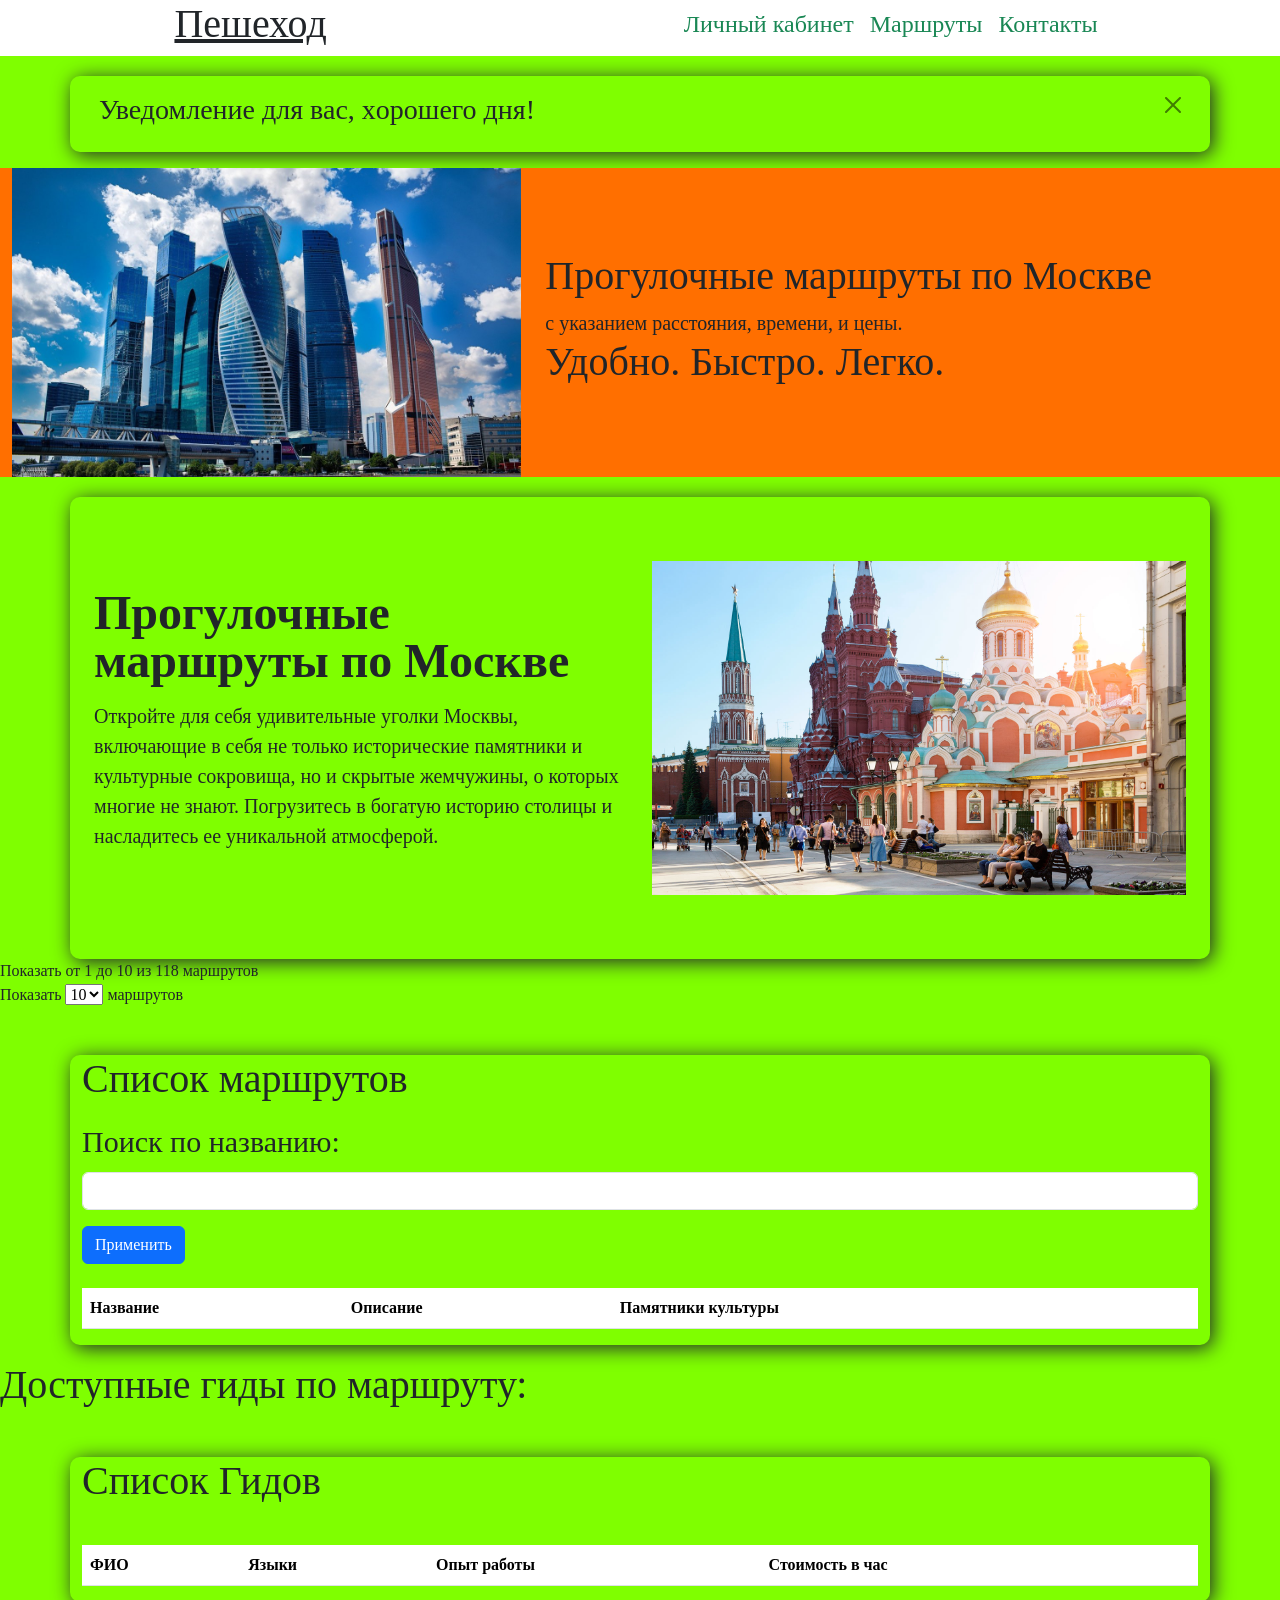
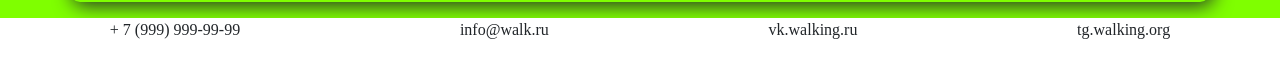
<file: index.html>
<!DOCTYPE html>
<html lang="en">
	<head>
		<meta charset="utf-8">
		<meta name="viewport" content="width=device-width, initial-scale=1">
		<title>Маршрут</title>
		<link rel="preconnect" href="https://fonts.googleapis.com">
		<link rel="preconnect" href="https://fonts.gstatic.com" crossorigin>
		<link href="https://fonts.googleapis.com/css2?family=Roboto:wght@400;500;700&display=swap" rel="stylesheet">
        <link rel="stylesheet" 
        href="https://cdnjs.cloudflare.com/ajax/libs/font-awesome/6.4.2/css/all.min.css" 
            crossorigin="anonymous" referrerpolicy="no-referrer" />
        <link rel="stylesheet" href="https://cdn.jsdelivr.net/npm/bootstrap@5.3.0-alpha3/dist/css/bootstrap.min.css"> 
		<link rel="stylesheet" href="style.css">
		<link rel="shortcut icon" href="assets/img/favicon.ico" type="image/x-icon">
	</head>
    <div class="wrapper">
        <body>
                <header class="d-flex flex-wrap bg-white align-items-center justify-content-md-around sticky-top">
                        <a href="index.html" class="header-logo h1">Пешеход</a>
    

                    <ul class="nav col-12 col-md-auto mb-2 justify-content-center mb-md-0">
                        <li><a href="lk.html" class="nav-link px-2 link-success">
                            <h4>Личный кабинет</h4>
                        </a></li>
                        <li><a href="#маршруты" class="nav-link px-2 link-success">
                            <h4>Маршруты</h4>
                        </a></li>
                        <li><a href="#контакты" class="nav-link px-2 link-success">
                            <h4>Контакты</h4>
                        </a></li>
                    </ul>


                    </header>

                
                <main>
                <div class="container">
                    <div class="alert alert-dismissible">
                        <h3>Уведомление для вас, xорошего дня!</h3>
                        <button class="btn-close" data-bs-dismiss="alert"></button>
                    </div>
                </div>


                <div class="container-fluid ">
                        <div class="row align-items-center " style="background-color: rgb(255, 111, 0);">
                            <div class="col-md-5"> 
                                <img class="img-fluid" src="ms.jpg" alt="Моё фото" loading="lazy">
                            </div>
                            <div class="col-md-7 text-align: center"> 
                                <div class="lead justify-content: space-around">
                                    <h1>Прогулочные маршруты по Москве</h1>
                                    <a>с указанием расстояния, времени, и цены.</a><br>
                                    <h1> Удобно. Быстро. Легко.</h1>
                                </div>
                            </div>
                        </div>
                </div>
                <div class="container col-xxl-6 px-4 py-3">
                        <div class="row flex-lg-row-reverse align-items-center py-5">
                        <div class="col-10 col-sm-8 col-lg-6"> 
                            <img src="mos.jpg" class="d-block mx-lg-auto img-fluid" alt="фото" loading="lazy">
                        </div>
                        <div class="col-lg-6">
                            <h1 class="display-5 fw-bold lh-1 mb-3">Прогулочные маршруты по Москве</h1>
                            <p class="lead">Откройте для себя удивительные уголки Москвы, включающие в себя не только исторические памятники и культурные сокровища, но и скрытые жемчужины, о которых многие не знают. Погрузитесь в богатую историю столицы и насладитесь ее уникальной атмосферой.
                            </p>
                    
                        </div>
                        </div>
                </div>

                <!-- <div class="filter">
                    <label for="search">Поиск на карте</label> 
                    <input type="search" id="search" placeholder="Название маршрута" >
                </div>
                <div><iframe src="https://www.google.com/maps/embed?pb=!1m18!1m12!1m3!1d2288.3788758718315!2d37.54464386242067!3d55.83388463804159!2m3!1f0!2f0!3f0!3m2!1i1024!2i768!4f13.1!3m3!1m2!1s0x46b537ce1d1f695d%3A0xf9802f9d103bbf32![base64]!5e0!3m2!1sru!2sru!4v1714648139457!5m2!1sru!2sru"
                    height="450" width="100%" style=" justify-content: center;" allowfullscreen="" loading="lazy" referrerpolicy="no-referrer-when-downgrade"></iframe> -->
                    <!-- </div> -->
                
                    
                       
                        <div class="filterEntries d-flex">
                            <div>
                                <span>Показать от 1 до 10 из 118 маршрутов</span>
                            </div>
                        </div>
                            <div class="entries margin-left-auto">
                                Показать  
                                    <select id="tab_size">
                                    <option value="10">5</option>
                                    <option value="10" selected>10</option>
                                    <option value="20">20</option>
                                    <option value="30">30</option>
                                    <option value="40">40</option>
                                    <option value="50">50</option>
                                    </select>  
                                    маршрутов
                            </div>
                            
                <p id="маршруты"> </p>
                <div class="container mt-5" >
                        <form id="filterForm">
                          <div class="mb-3">
                            <h1>Список маршрутов</h1>
                          </div>
                          <div class="mb-3">  
                            <label for="searchInput" class="form-label">Поиск по названию:</label>
                            <input type="text" class="form-control" id="searchInput">
                          </div>
                          <button type="submit" class="btn btn-primary" id="searchButton">Применить</button>
                        </form>
                        <br>
 
                        <table class="table table-responsive" id="routesTable">
                          <th scope="col">Название</th>
                          <th scope="col">Описание</th>
                          <th scope="col">Памятники культуры</th>
                          <th scope="col"></th>
                     
                          <tbody id="routesTableBody">
                            
                          </tbody>
                        </table>
                        <nav aria-label="Page navigation">
                          <ul class="pagination" id="pagination">
                            
                          </ul>
                        </nav>
                    </div>
                    <div id="nameRouteForGid">
                        <h1>Доступные гиды по маршруту:</h1>
                        <h1 id="nameRoute"></h1>
                    </div>
                        <div class="container mt-5" >
                            <form id="filterFormGit">
                              <div class="mb-3">
                                <h1>Список Гидов</h1>
                              </div>
                            </form>
                            <br>
                            <table class="table table-responsive" id="gidTable">
                              <th scope="col">ФИО</th>
                              <th scope="col">Языки</th>
                              <th scope="col">Опыт работы</th>
                              <th scope="col">Стоимость в час</th>
                              <th scope="col"></th>

 
                              <tbody id="gidTableBody">
                            
                              </tbody>
                            </table>
                            <nav aria-label="Page navigation">
                              <ul class="pagination" id="paginationGit" style="align-items: center;">
                                
                              </ul>
                            </nav>
                      </div>

                      <button id="buttonForm" class="btn btnform btn-primary" data-bs-toggle="modal" data-bs-target="#see">
                        Сделать заявку
                    </button>


                      <div class="modal fade" id="see" tabindex="-1" aria-labelledby="seeCon" aria-hidden="true">
                        <div class="modal-dialog modal-lg modal-dialog-centered">
                        <div class="modal-content">
                            <div class="modal-header">
                            <h1 class="modal-title fs-5" id="seeCon">Создание заявки</h1>
                            <button type="button" class="btn-close" data-bs-dismiss="modal" aria-label="Закрыть"></button>
                            </div>
                            <div class="modal-body">
                    

                                    <label class="form__label">ФИО Гида:</label>
                                    <h5 id="nGid"></h5>
                                    <label class="form__label">Название Маршрута:</label>
                                    <h5 id="nRoute"></h5>

                                    <label for="attachment" class="form__label">Дата:</label>
                                    <input
                                      type ="date"
                                      id="tourDate"
                                      name="date"
                                      class="form__input"
                                    >
                                    <label for="attachment" class="form__label">Время начала:</label>
                                    <input
                                      type ="time"
                                      id="startTime"
                                      name="time"
                                      class="form__input"
                                    >
                                    
                                   
                                    <label for="long" class="form__label">Длительность:</label>
                                    <select id="long" name="long" class="form__select">
                                      <option value="one">1 час</option>
                                      <option value="onehalf">1.5 часа</option>
                                      <option value="two">2 часа</option>
                                      <option value="twohalf">2.5 часа</option>
                                      <option value="three">3 часа</option>
                                    </select>
                            
                                    <label for="number" class="form__label">Количество человек:</label>
                                    <input
                                      placeholder="Количество участников"
                                      id="groupSize"
                                      name="number"
                                      rows="1"
                                      class="form__input"
                                      required
                                    >
                                    <h1>Дополнительные Опции</h1>
                                    
                                    <label class="form__consent">Интерактивная экскурсия</label>
                                      <input
                                        type="checkbox"
                                        name="op1"
                                        class="form__checkbox"
                                         required -->
                                      
                                      <a>Выбрать опцию</a>

                                      <label class="form__consent">Сурдопереводчик</label>
                                        <input
                                          type="checkbox"
                                          name="op2"
                                          class="form__checkbox"
                                          required
                                        >
                                        <a>Выбрать опцию</a>
                                        <label class="form__consent"></label>
                                            <input
                                              type="checkbox"
                                              name="consent"
                                              class="form__checkbox"
                                              required
                                            >
                                      <span required>Даю согласие на обработку персональных данных</span>
                                    
                                
                            </div>
                            
                            <div class="modal-footer">
                            <button type="button" class="btn btn-secondary" data-bs-dismiss="modal">Закрыть</button>
                            <button type="button" class="btn btn-primary">Отменить</button>
                            <button type="button" class="btn btn-primary">Отправить</button>
                            </div>
                        </div>
                        </div>
                    </div>
                        
                </main>
            

            <footer id="контакты"> 
                <div class=" d-flex flex-wrap bg-white align-items: center justify-content-md-around">
                    <p>+ 7 (999) 999-99-99</p>
                    <p>info@walk.ru</p>
                    <p>vk.walking.ru</p>
                    <p>tg.walking.org</p>
                </div>
            </footer>
            <script src="https://cdn.jsdelivr.net/npm/bootstrap@5.3.0-alpha3/dist/js/bootstrap.bundle.min.js"></script>
		    <script src="main.js"></script>
        
        </body>
    </div>
</html>
</file>
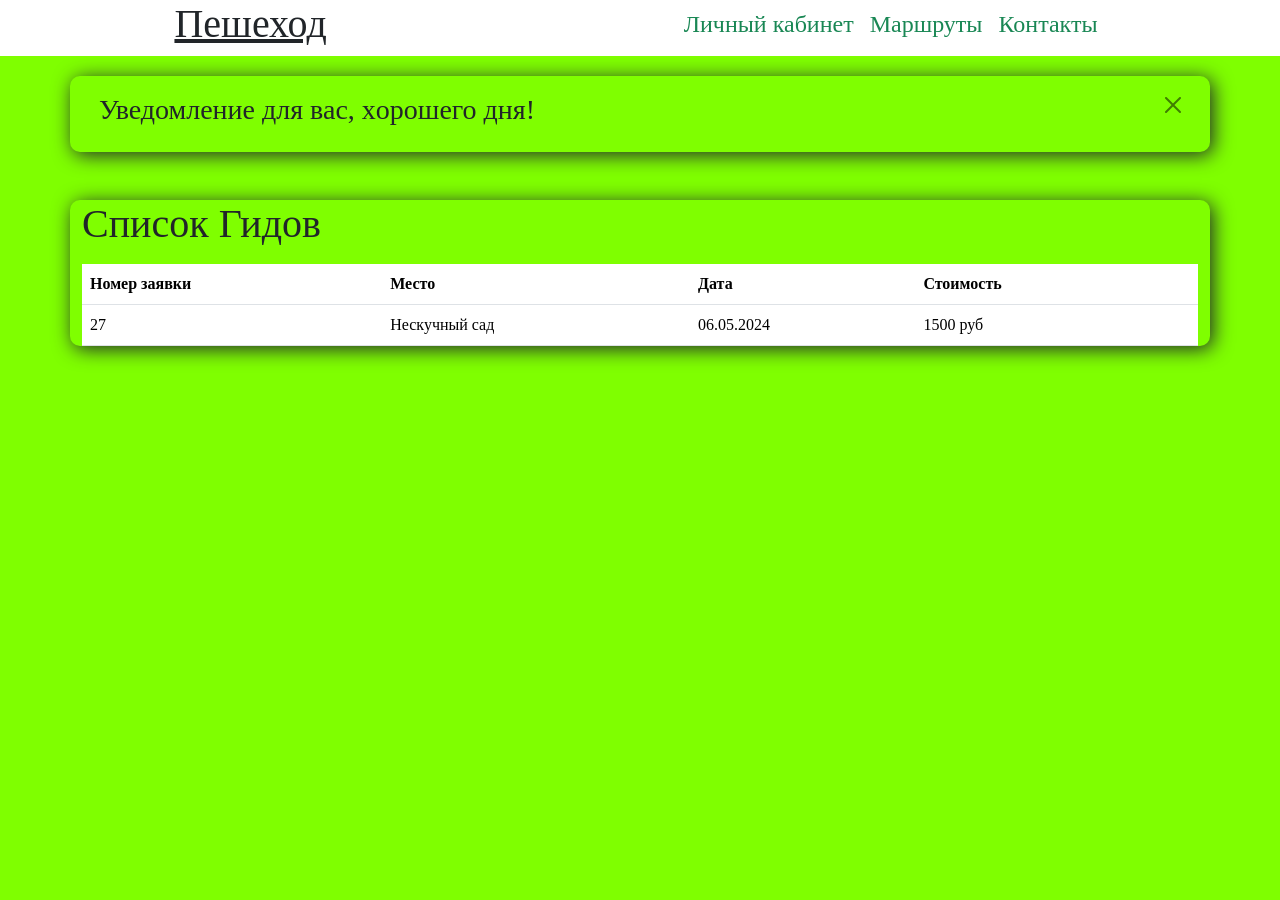
<file: lk.html>
<!DOCTYPE html>
<html lang="en">
	<head>
		<meta charset="utf-8">
		<meta name="viewport" content="width=device-width, initial-scale=1">
		<title> Пешеход</title>
		<link rel="preconnect" href="https://fonts.googleapis.com">
		<link rel="preconnect" href="https://fonts.gstatic.com" crossorigin>
		<link href="https://fonts.googleapis.com/css2?family=Roboto:wght@400;500;700&display=swap" rel="stylesheet">
        <link rel="stylesheet" 
        href="https://cdnjs.cloudflare.com/ajax/libs/font-awesome/6.4.2/css/all.min.css" 
            crossorigin="anonymous" referrerpolicy="no-referrer" />
        <link rel="stylesheet" href="https://cdn.jsdelivr.net/npm/bootstrap@5.3.0-alpha3/dist/css/bootstrap.min.css"> 
		<link rel="stylesheet" href="style.css">
		<link rel="shortcut icon" href="assets/img/favicon.ico" type="image/x-icon">
	</head>
        <body>
            <div class="wrapper">
                <header class="d-flex flex-wrap bg-white align-items-center justify-content-md-around sticky-top">
                    <a href="index.html" class="header-logo h1">Пешеход</a>


                <ul class="nav col-12 col-md-auto mb-2 justify-content-center mb-md-0">
                    <li><a href="lk.html" class="nav-link px-2 link-success">
                        <h4>Личный кабинет</h4>
                    </a></li>
                    <li><a href="#маршруты" class="nav-link px-2 link-success">
                        <h4>Маршруты</h4>
                    </a></li>
                    <li><a href="#контакты" class="nav-link px-2 link-success">
                        <h4>Контакты</h4>
                    </a></li>
                </ul>


                </header>
                <main>

                   

                    <div class="modal fade" id="delete" tabindex="-1" aria-labelledby="deleteCon" aria-hidden="true">
                        <div class="modal-dialog modal-dialog-centered">
                        <div class="modal-content">
                            <div class="modal-header">
                            <h1 class="modal-title fs-5" id="deleteCon">Удаление заявки</h1>
                            <button type="button" class="btn-close" data-bs-dismiss="modal" aria-label="Закрыть"></button>
                            </div>
                            <div class="modal-body">
                            Вы подтверждаете удаление заявки?
                            </div>
                            <div class="modal-footer">
                            <button type="button" class="btn btn-secondary" data-bs-dismiss="modal">Закрыть</button>
                            <button type="button" class="btn btn-primary">Удалить</button>
                            </div>
                        </div>
                        </div>
                    </div>
                    
                    
                        <div class="container">
                            <div class="alert alert-dismissible">
                                <h3>Уведомление для вас, xорошего дня!</h3>
                                <button class="btn-close" data-bs-dismiss="alert"></button>
                            </div>
                        </div>

                        <div class="container mt-5" >
                                      <div class="mb-3">
                                        <h1>Список Гидов</h1>
                                      </div>
                                        <table class="table table-responsive" id="orderTable">
                                            <th scope="col">Номер заявки</th>
                                            <th scope="col">Место</th>
                                            <th scope="col">Дата</th>
                                            <th scope="col">Стоимость</th>
                                            <th scope="col"></th>
                  
                                      
                                            <tbody id="OrderTableBody">
                                                <td>27</td>
                                                <td>Нескучный сад</td>
                                                <td>06.05.2024</td>
                                                <td>1500 руб</td>
                                                 <td></td>
                                            </tbody>
                                          </table>
                            
                        </div>
                </main>
                    
                        
                    
               


                
            <script src="https://cdn.jsdelivr.net/npm/bootstrap@5.3.0-alpha3/dist/js/bootstrap.bundle.min.js"></script>
		    <script src="main.js"></script>
        </div>
    </body>
</html>
</file>
<file: style.css>
@import url('https://fonts.googleapis.com/css2?family=Nunito:wght@300&family=Poppins:wght@100;200;300;400&display=swap');


.btnform{
  display: none;
}

*{
    
    padding: 0;
    box-sizing: border-box;
    font-family: 'Times New Roman';
}

body{
    display: flex;
    justify-content: center;
    flex-direction: column;
    background: chartreuse;
}
label{
  font-size: 30px;
}
/* .lk{ 
  width: 100%;
  height: 100%;
  display: inline-block;
  justify-content: center;
  flex-direction: column;
} */

.container{
  flex-grow: 1;
}

.h1{
  margin-right: 15 px;
}

.container{
    box-shadow: 3px 3px 20px;
    border-radius: 10px;
    margin-top: 20px;
}

.filter{
  margin-top: 15px;
  margin-left: auto;
}


.profile{
    margin-left: auto;
}

.d-block{
    display: block;
}

.filter{
    font-size: 30px;
    margin-bottom: 10px;
}

.form {
    max-width: 510px;
    margin: 62px auto;
    padding: 20px;
    border: 1px solid #ccc;
    border-radius: 5px;
    background-color: #f8f8f8;
  }
  
  .form__label  {
    display: block;
    margin-bottom: 10px;
  }
  
  .form__input,
  .form__select,
  .form__textarea {
    width: 100%;
    padding: 10px;
    margin-bottom: 10px;
    border: 1px solid #ccc;
    border-radius: 5px;
    box-sizing: border-box;
    max-width: 512px;
  }
  
  .form__checkbox {
    margin-right: 5px;
  }
  
  .form__radio {
    margin-right: 5px;
  }
  
  .form__button {
    padding: 10px;
    background-color: #4caf50;
    color: #fff;
    border: none;
    border-radius: 5px;
    cursor: pointer;
  }
  
  .form__button:hover {
    background-color: #45a049;
  }
  
  .form__fieldset {
    margin-bottom: 10px;
    display: flex;
    justify-content: space-around;
    align-items: center;
    border: 1px solid #cecece;
    background: white;
    border-radius: 10px;
  }
  
  
  .form__consent {
    display: flex;
    margin: 13px 0px;
    align-items: center;
  }
  
  .form__remember {
    margin-top: 10px;
  }
  
  .form__option {
    display: flex;
    padding: 27px;
  }
</file>
